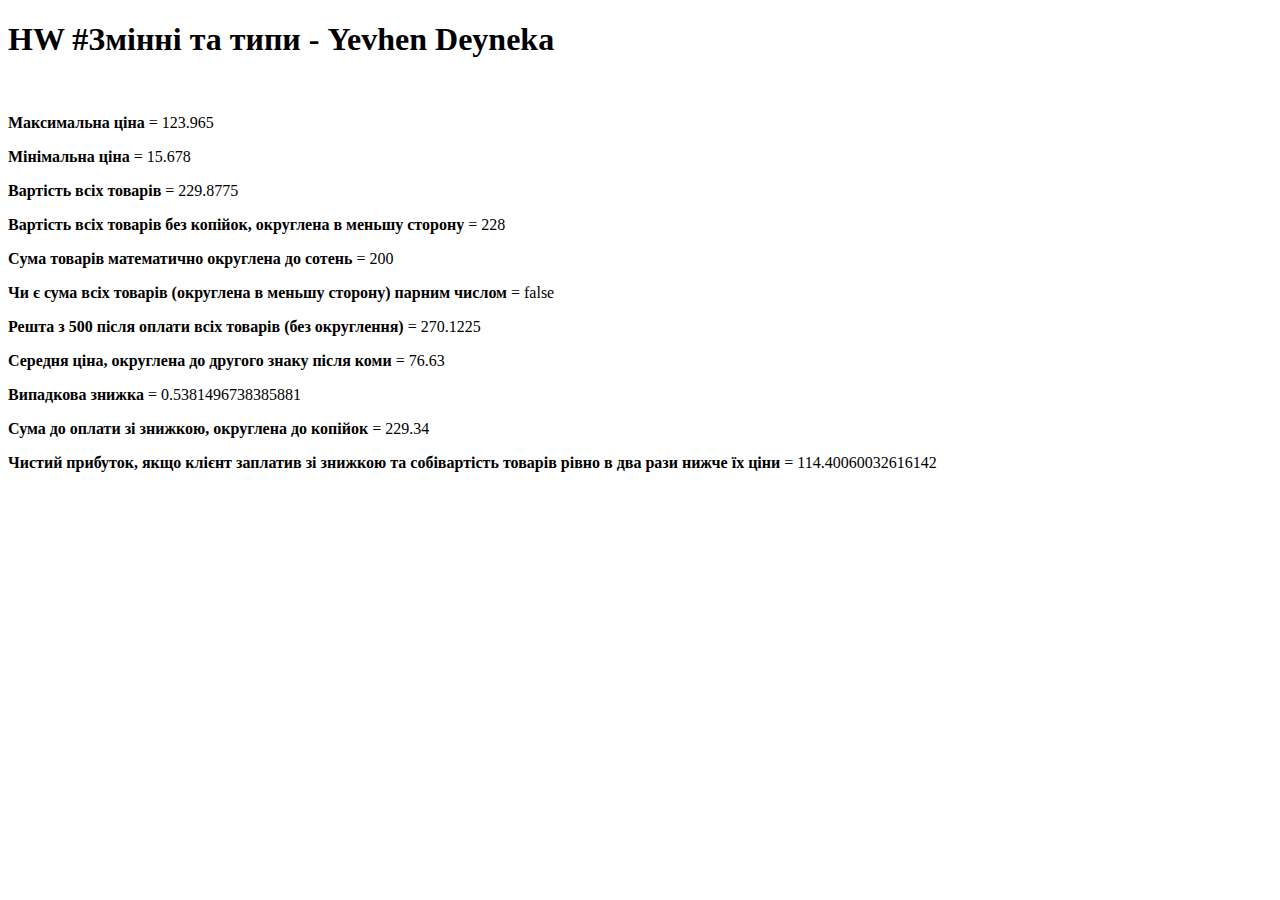
<file: index.html>
<!DOCTYPE html>
<html lang="en">

<head>
    <meta charset="UTF-8">
    <meta http-equiv="X-UA-Compatible" content="IE=edge">
    <meta name="viewport" content="width=device-width, initial-scale=1.0">
    <title>Змінні та типи</title>
    <!--<link rel="stylesheet" href="style.css">-->
</head>

<body>
    <h1>HW #Змінні та типи - Yevhen Deyneka</h1>
    <br>
    <script src="scripts/index.js"></script>
</body>

</html>
</file>
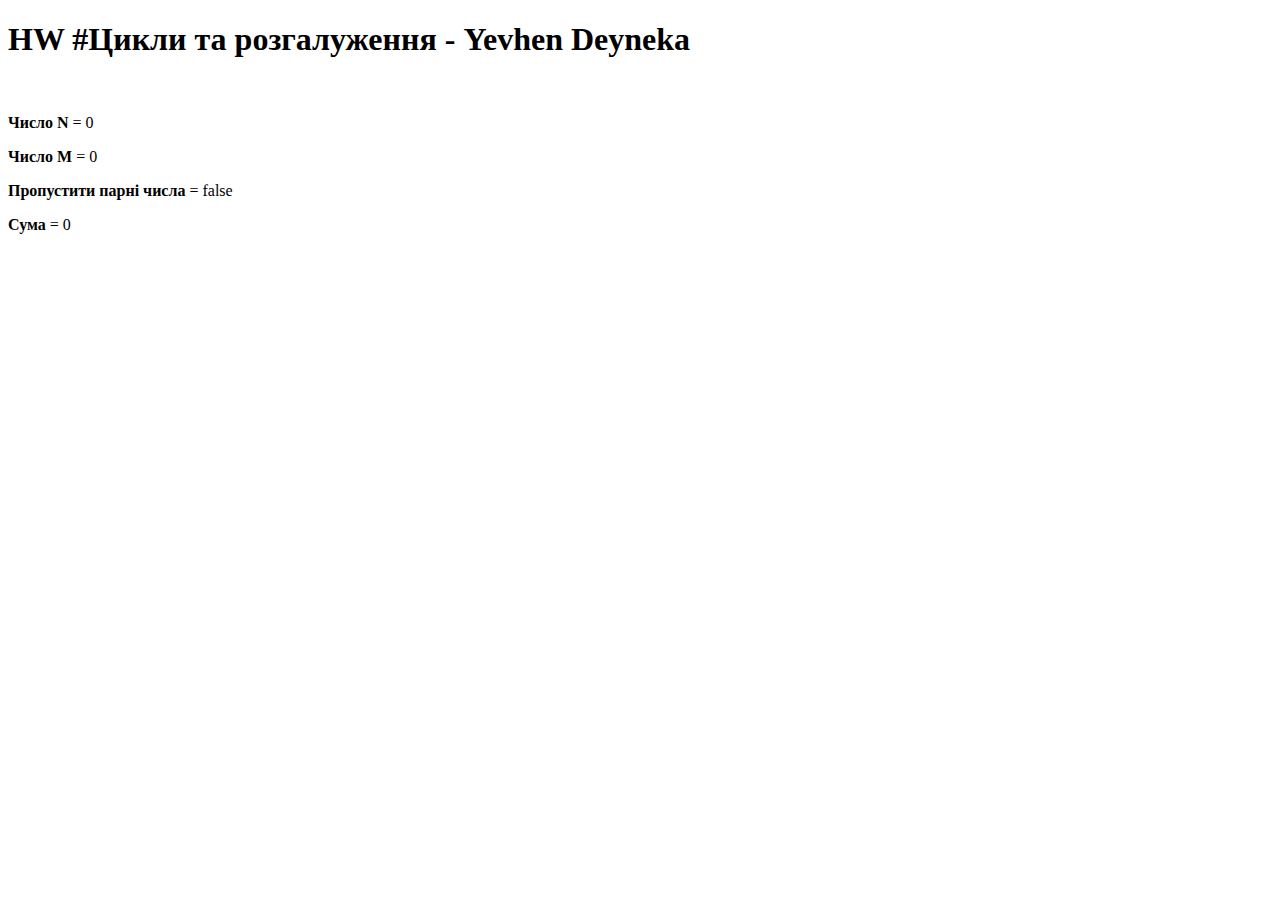
<file: 02-homework/index.html>
<!DOCTYPE html>
<html lang="en">
<head>
    <meta charset="UTF-8">
    <meta http-equiv="X-UA-Compatible" content="IE=edge">
    <meta name="viewport" content="width=device-width, initial-scale=1.0">
    <title>Цикли та Розгалуження</title>
</head>
<body>
    <h1>HW #Цикли та розгалуження - Yevhen Deyneka</h1>
    <br>
    <p id="info"></p>
    <script src="scripts/script.js"></script>
</body>
</html>
</file>
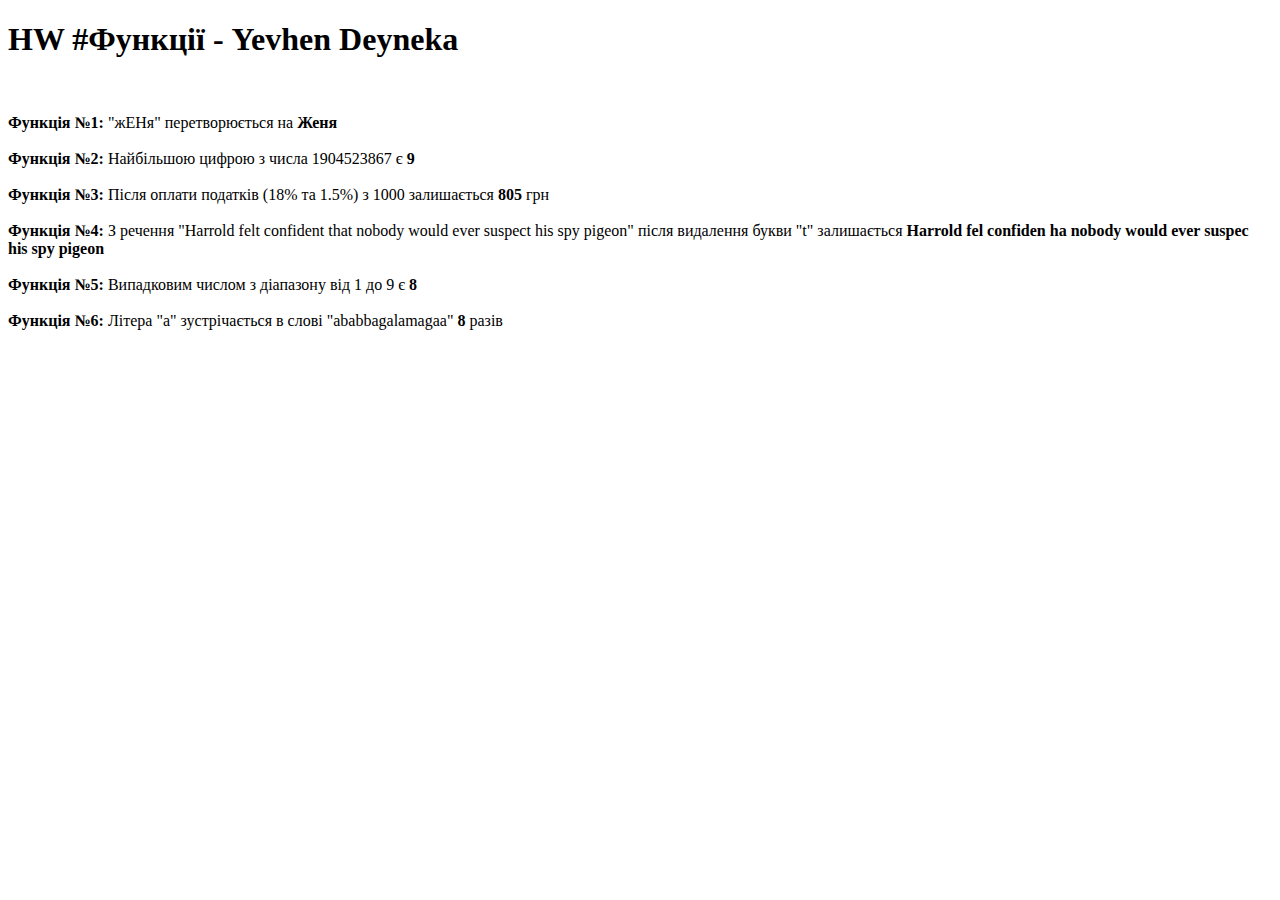
<file: 03-homework/index.html>
<!DOCTYPE html>
<html lang="en">

<head>
    <meta charset="UTF-8">
    <meta http-equiv="X-UA-Compatible" content="IE=edge">
    <meta name="viewport" content="width=device-width, initial-scale=1.0">
    <title>Функції</title>
</head>

<body>
    <h1>HW #Функції - Yevhen Deyneka</h1>
    <br>
    <p id="info"></p>
    <script src="scripts/script.js"></script>
</body>

</html>
</file>
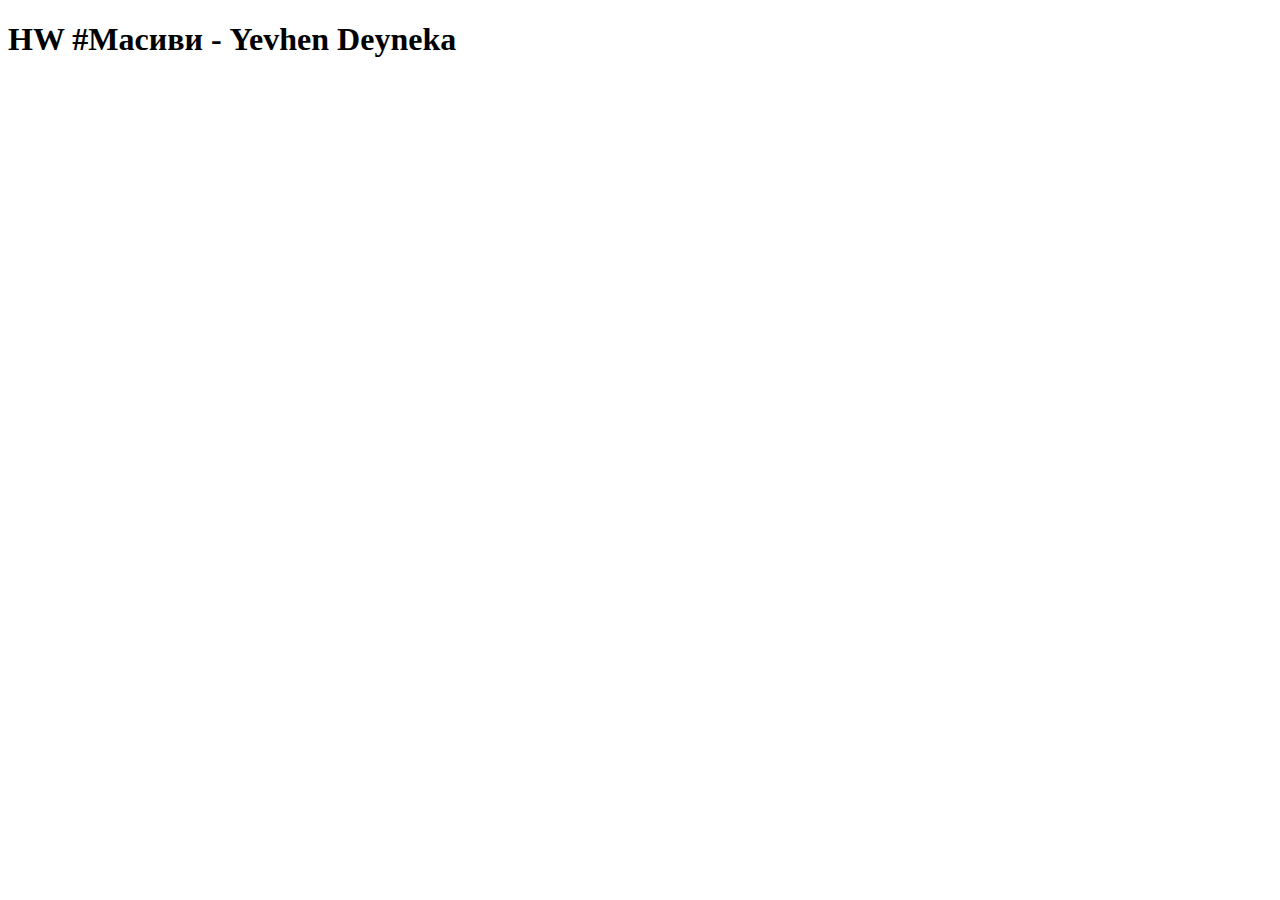
<file: 04-homework/index.html>
<!DOCTYPE html>
<html lang="en">
  <head>
    <meta charset="UTF-8" />
    <meta http-equiv="X-UA-Compatible" content="IE=edge" />
    <meta name="viewport" content="width=device-width, initial-scale=1.0" />
    <title>Масиви</title>
  </head>

  <body>
    <h1>HW #Масиви - Yevhen Deyneka</h1>
    <br />
    <p id="info"></p>
    <script src="scripts/script.js"></script>
  </body>
</html>
</file>
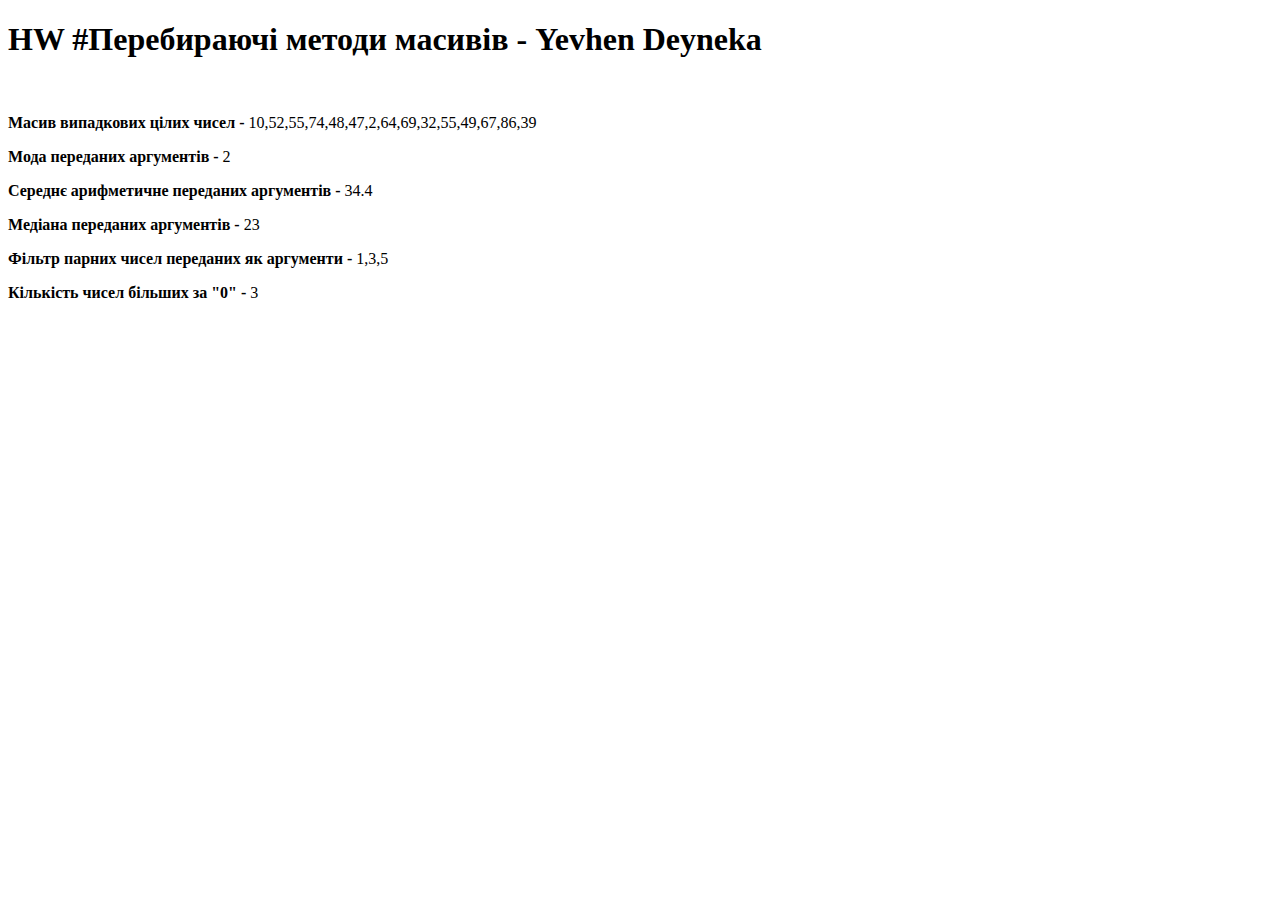
<file: 05-homework/index.html>
<!DOCTYPE html>
<html lang="en">
  <head>
    <meta charset="UTF-8" />
    <meta http-equiv="X-UA-Compatible" content="IE=edge" />
    <meta name="viewport" content="width=device-width, initial-scale=1.0" />
    <title>Перебираючі методи масивів</title>
  </head>

  <body>
    <h1>HW #Перебираючі методи масивів - Yevhen Deyneka</h1>
    <br />
    <p id="info"></p>
    <script src="scripts/script.js"></script>
  </body>
</html>
</file>
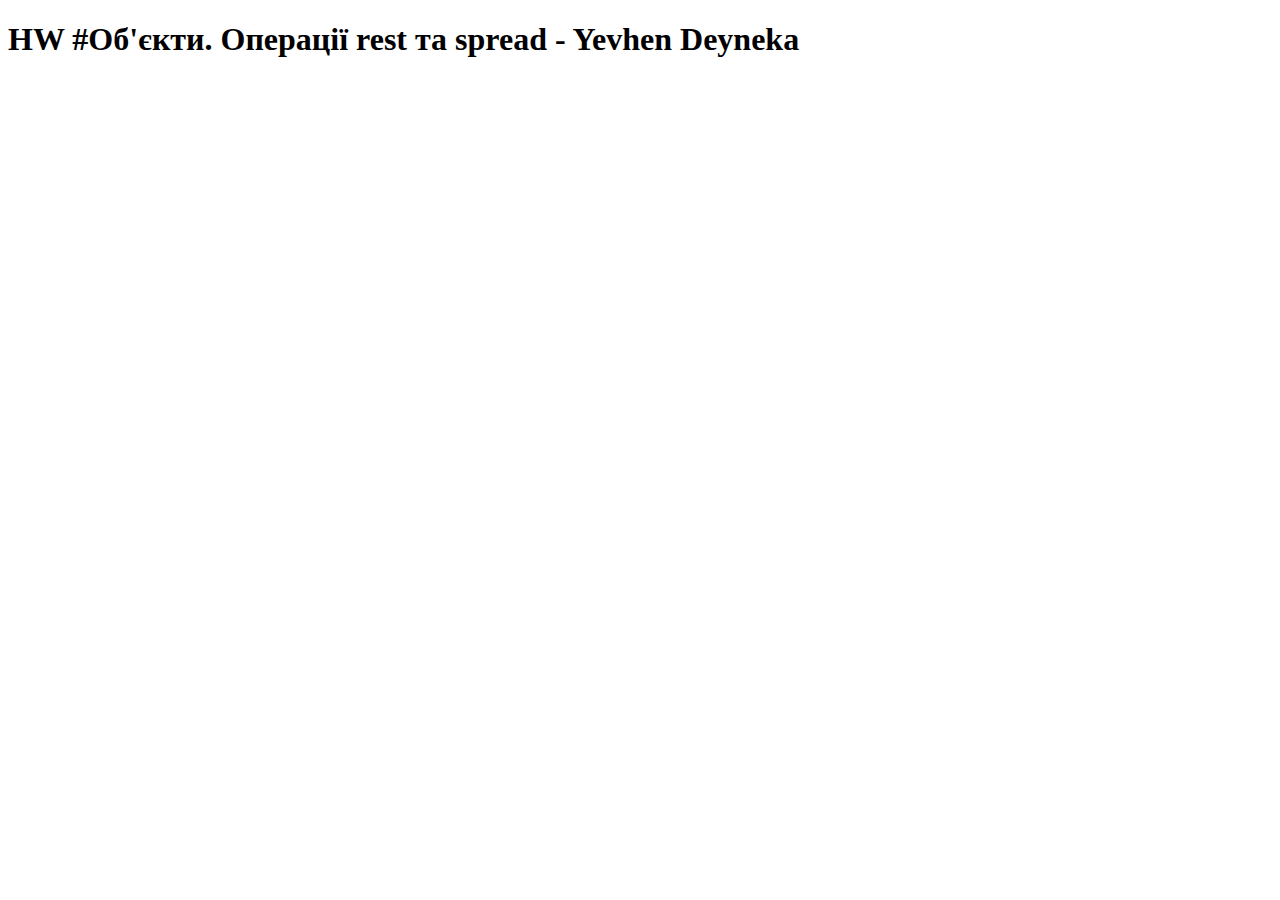
<file: 06-homework/index.html>
<!DOCTYPE html>
<html lang="en">
  <head>
    <meta charset="UTF-8" />
    <meta http-equiv="X-UA-Compatible" content="IE=edge" />
    <meta name="viewport" content="width=device-width, initial-scale=1.0" />
    <title>Об'єкти. Операції rest та spread</title>
  </head>

  <body>
    <h1>HW #Об'єкти. Операції rest та spread - Yevhen Deyneka</h1>
    <br />
    <p id="info"></p>
    <script src="scripts/script.js"></script>
  </body>
</html>
</file>
